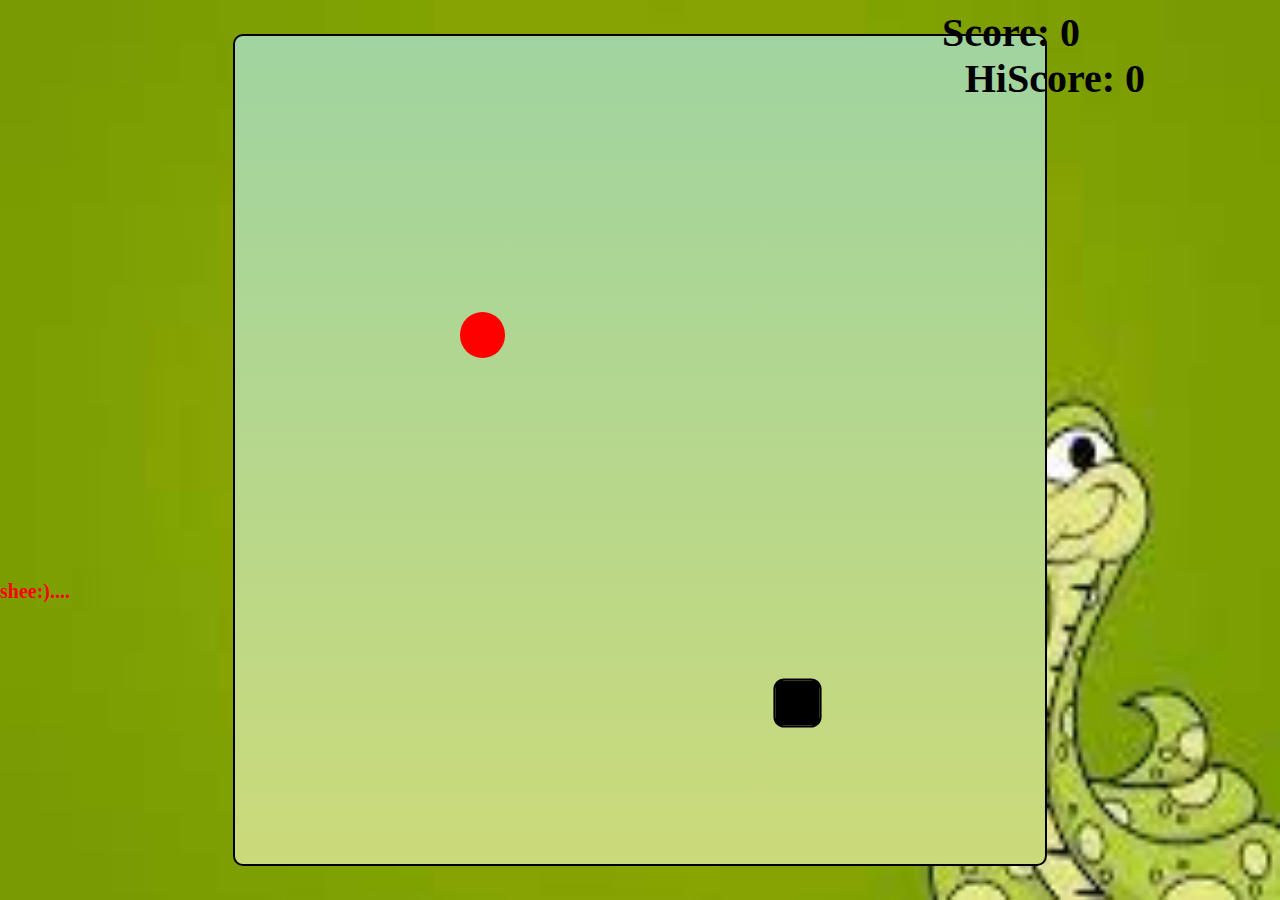
<file: index.html>
<!DOCTYPE html>
<html lang="en">
<head>
    <meta charset="UTF-8">
    <meta http-equiv="X-UA-Compatible" content="IE=edge">
    <meta name="viewport" content="width=device-width, initial-scale=1.0">
    <title>Snake Game</title>
    <link rel="stylesheet" href="css/style.css">
</head>
<body>

        <div class="body">
        <div id="scoreBox">Score: 0</div>
        <div id="hiscoreBox">HiScore: 0</div>
        <div id="name">MadeByKashee:)....</div>
        <!-- <div id="HiscoreBox">Hi Score: 0</div> -->
        <div id="board"></div>
        </div>
    
</body>
<script src="js/index.js"></script>
</html>
</file>
<file: css/style.css>
*{
    padding: 0;
    margin:  0;
}

    body{
    background-image: url('../background.jpg');
    min-height: 100vh;
    background-size: 100vw 100vh;
    background-repeat: no-repeat;
    display: flex;
    justify-content: center;
    align-items: center;
    }

    #scoreBox{
    position: absolute;
    top: 9px;
    right: 200px;
    font-size: 40px;
    font-weight: bold;
    }

    #hiscoreBox{
    position: absolute;
    top: 55px;
    right: 135px;
    font-size: 40px;
    font-weight: bold;

    }

    #name{
    position: absolute;
    top: 580px;
    color: red;
    right: 1210px;
    font-size: 20px;
    font-weight: bold;

    }

    #board{
    background: linear-gradient(rgb(160, 212, 160) , rgb(203, 218, 122));
    border-radius: 10px;
    width: 90vmin;
    height: 92vmin;
    border: 2px solid black;
    display: grid;
    grid-template-rows: repeat(18, 1fr);
    grid-template-columns: repeat(18, 1fr);
    }

    .head{
     background: linear-gradient(rgb(0, 0, 0), rgb(0, 0, 0));
     border: 2px solid black;
     transform: scale(1.07);
     border-radius: 10px;
    }

    
    .snake{
        background: linear-gradient(red, black) ;
        border: .35vmin solid rgb(0, 0, 0) ;
        border-radius: 20px;
       }

       
    .food{
     background-color: red;
     border: .25vmin 2px solid black;
     border-radius: 40px;

    }
</file>
